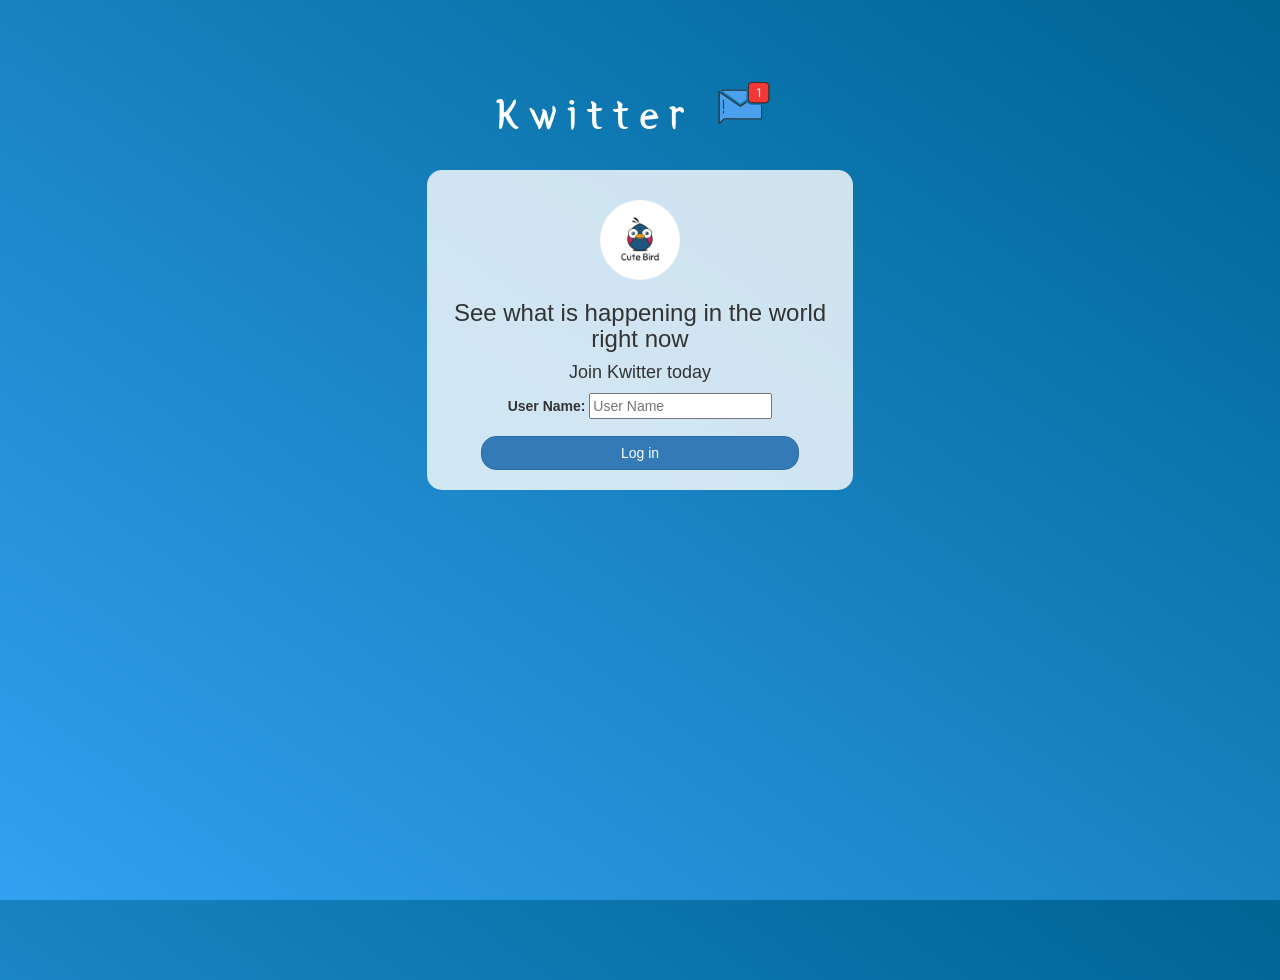
<file: index.html>
<!DOCTYPE html>
<html>
<head>
	<title>Kwitter</title>
<link href="https://fonts.googleapis.com/css?family=Yeon+Sung&display=swap" rel="stylesheet"><meta name="viewport" content="width=device-width, initial-scale=1">

<link rel="stylesheet" href="https://maxcdn.bootstrapcdn.com/bootstrap/3.4.0/css/bootstrap.min.css">
<script src="https://ajax.googleapis.com/ajax/libs/jquery/3.4.1/jquery.min.js"></script>
<script src="https://maxcdn.bootstrapcdn.com/bootstrap/3.4.0/js/bootstrap.min.js"></script>

<link rel="stylesheet" type="text/css" href="style.css">
<script src="kwitter.js"></script>
</head>
<body>
<center>
	<h1 class="header">	
		Kwitter	<sup>
	<img src="m2.png">
	</sup>
</h1>
	<div class="col-lg-4 col-md-6 col-sm-6 col-xs-11 login_div">
	<img src="logo.png" class="logo">
		<h3 >See what is happening in the world right now</h3>
		<h4 >Join Kwitter today</h4>
		<div class="form-group">
		  <label >User Name:</label>
          <input type="text" id="user_name" class="form_control" placeholder="User Name"> 
		</div>
		<button id="login_button" class="btn btn-primary" onclick="addUser()">Log in</button>
		<br><br>
	</div>
</center>
</body>
</html>
</file>
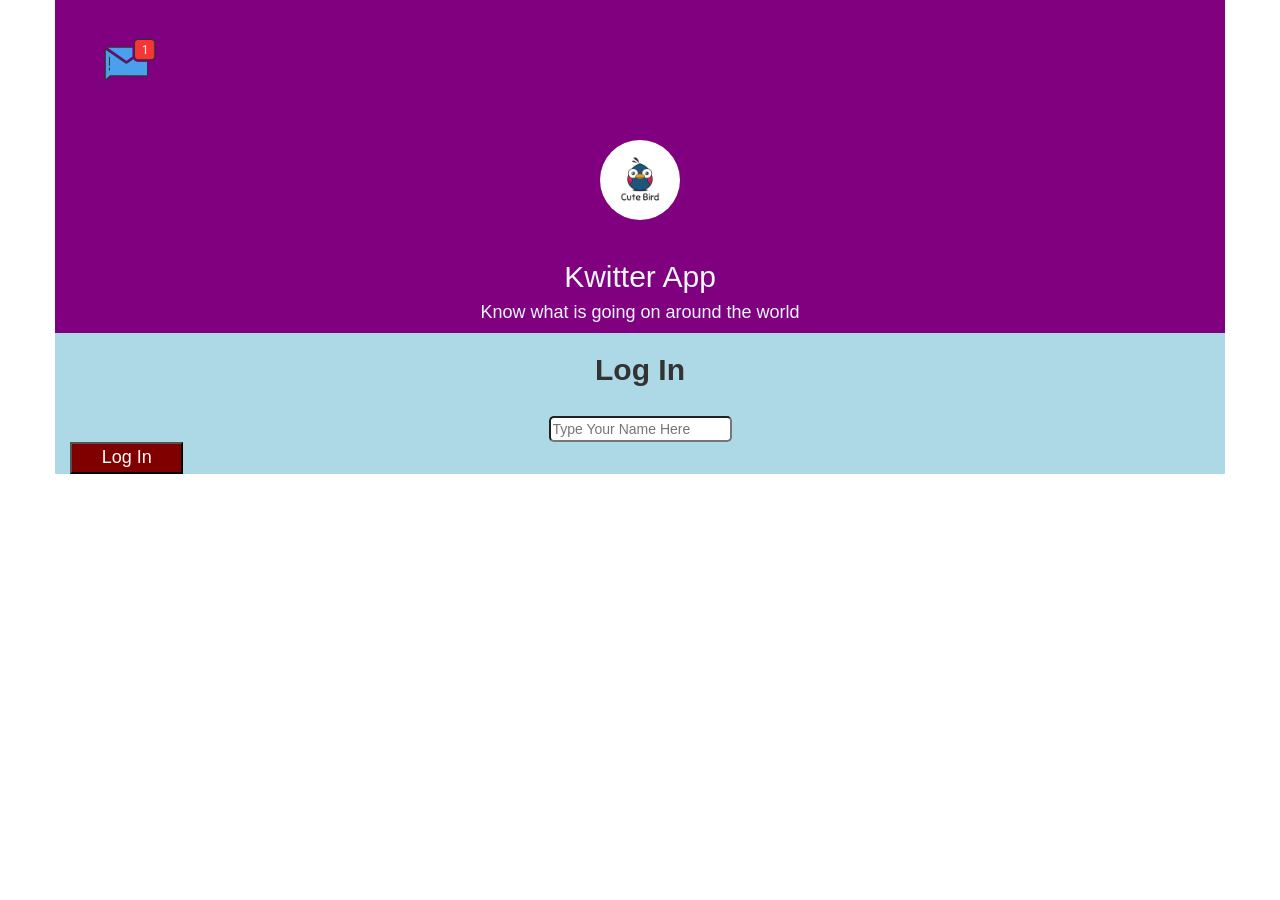
<file: kwitter.html>
<!DOCTYPE html>
<html>
<head>
	<title>Kwitter</title>
<link href="https://fonts.googleapis.com/css?family=Yeon+Sung&display=swap" rel="stylesheet"><meta name="viewport" content="width=device-width, initial-scale=1">

<link rel="stylesheet" href="https://maxcdn.bootstrapcdn.com/bootstrap/3.4.0/css/bootstrap.min.css">
<script src="https://ajax.googleapis.com/ajax/libs/jquery/3.4.1/jquery.min.js"></script>
<script src="https://maxcdn.bootstrapcdn.com/bootstrap/3.4.0/js/bootstrap.min.js"></script>

<link rel="stylesheet" type="text/css" href="kwitter.css">
<script src="kwitter.js"></script>
</head>
<body>
   
        <div class="container" id="logo_div">
            <img src="m2.png" class="logo">
            <br>
            <center>
            <img src="logo.png" class="logo">
            <h2 style="color: aliceblue;">Kwitter App</h2>
            <h4 style="color: aliceblue;">Know what is going on around the world</h4>
            </center>
          </div>
          
          <div class="container" id="login_div">
              <center>
        <h2><b>Log In</b></h2>
        <br>
        <input style="border-radius: 5px;" type="text" id="user_name" placeholder="Type Your Name Here">
    </center>
    <button onclick="addUser()">Log In</button>
    </div>

</body>
</html>
</file>
<file: style.css>
html, body
{
  height: 100%;
  margin: 0;
}

body
{
background-image: linear-gradient(to right top, #33a0f1, #2591d9, #1882c1, #0a73aa, #006494);
}

.header
{
	color: white;font-family: 'Yeon Sung';font-size: 45px;letter-spacing: 10px;margin-top: 80px;
}
.header img
{
	width: 80px;margin-left: -15px;
}

.login_div
{
	background: rgba(255,255,255,0.8);float: none;border-radius: 15px;
}

.logo
{
	width: 80px;margin-top: 30px;border-radius: 40px;
}

#login_button
{
	width: 80%;border-radius: 15px;
}

.room_name
{
	cursor: pointer;
	font-size: 20px;
}


#logout
{
	font-size: 20px; float: right;
}


#output
{
	padding: 10px; width:80%;background: rgba(255,255,255,0.8);border-radius: 15px;
}

.input_div_room_page
{
	width: 80%;
}

.input_div label
{
	color: white;font-size: 20px;
}


.input_div_message_page
{
	position: fixed;bottom: 0px;width: 100%;background: rgba(255,255,255,0.8);
}
.input_div_message_page label
{
	color: black;
}
.input_div_message_page #msg
{
	width: 80%;
}
.input_div_message_page button
{
	margin-top: 15px;
	width: 50%; 
}
.color_white
{
	color: white
}

.user_tick
{
	width:20px;
}
.message_h4
{
	padding-left:5px;color:grey;
}
</file>
<file: kwitter.css>
.logo{
    height: 120px;
    border-radius:100px ;
    padding: 20px;
}

#logo_div{
    background-color: purple;

}

#login_div{
    background-color: lightblue;
}

button{
    width: 3cm;
    font-size: large;
    color: white;
    background-color: maroon;
}
</file>
